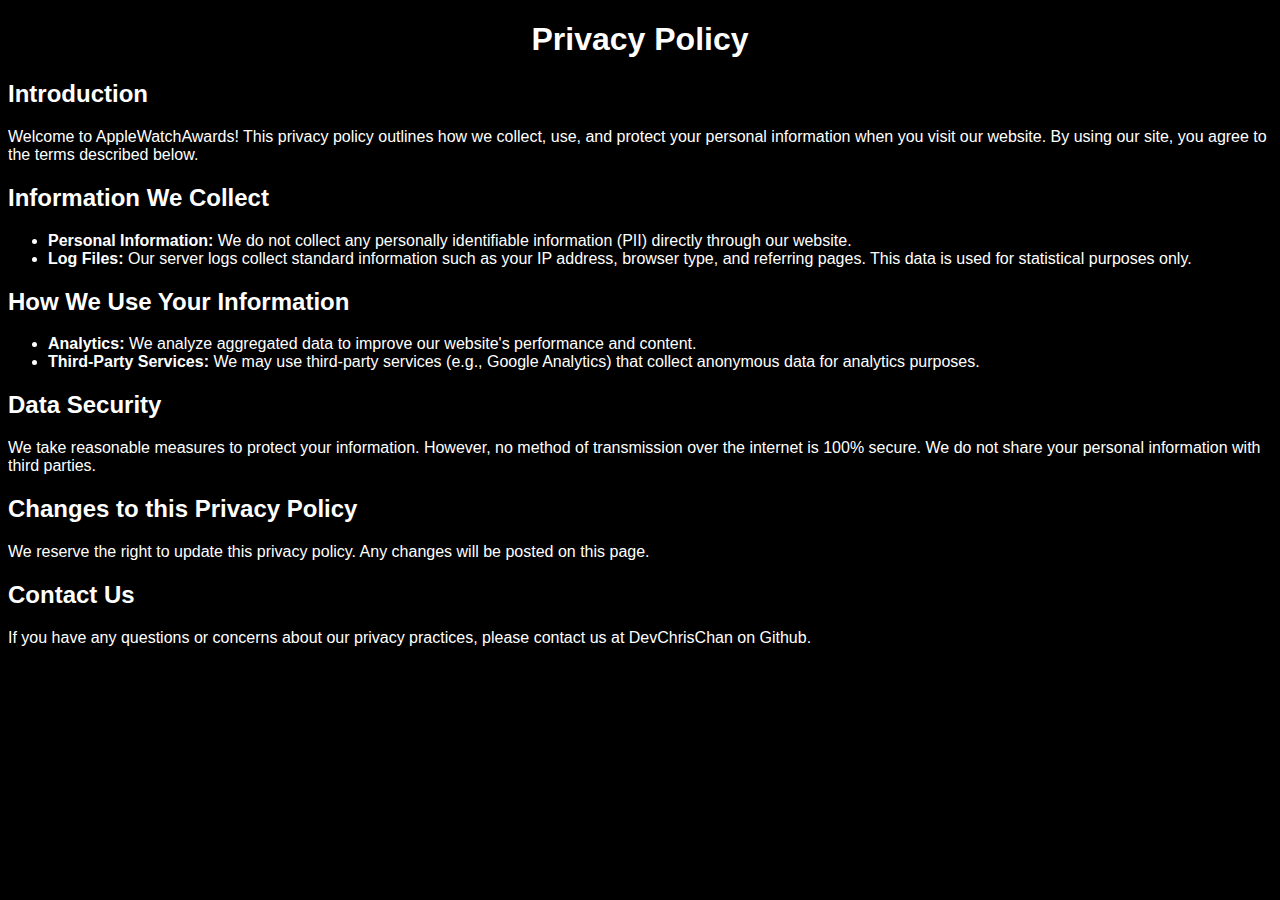
<file: privacy.html>
<!DOCTYPE html>
<html lang="en">
<head>
    <meta charset="UTF-8">
    <meta name="viewport" content="width=device-width, initial-scale=1.0">
    <title>Privacy Policy</title>
	<link rel="stylesheet" type="text/css" href="style.css">
</head>
<body>
    <h1>Privacy Policy</h1>
    <h2>Introduction</h2>
    <p>Welcome to AppleWatchAwards! This privacy policy outlines how we collect, use, and protect your personal information when you visit our website. By using our site, you agree to the terms described below.</p>
    
    <h2>Information We Collect</h2>
    <ul>
        <li><strong>Personal Information:</strong> We do not collect any personally identifiable information (PII) directly through our website.</li>
        <li><strong>Log Files:</strong> Our server logs collect standard information such as your IP address, browser type, and referring pages. This data is used for statistical purposes only.</li>
    </ul>
    
    <h2>How We Use Your Information</h2>
    <ul>
        <li><strong>Analytics:</strong> We analyze aggregated data to improve our website's performance and content.</li>
        <li><strong>Third-Party Services:</strong> We may use third-party services (e.g., Google Analytics) that collect anonymous data for analytics purposes.</li>
    </ul>
    
    <h2>Data Security</h2>
    <p>We take reasonable measures to protect your information. However, no method of transmission over the internet is 100% secure. We do not share your personal information with third parties.</p>
    
    <h2>Changes to this Privacy Policy</h2>
    <p>We reserve the right to update this privacy policy. Any changes will be posted on this page.</p>
    
    <h2>Contact Us</h2>
    <p>If you have any questions or concerns about our privacy practices, please contact us at DevChrisChan on Github.</p>
</body>
</html>
</file>
<file: style.css>
body::-webkit-scrollbar {
  display: none;
}

html {
  scrollbar-width: none;
}

body {
  font-family: -apple-system, BlinkMacSystemFont, sans-serif;

  background-color: #000000;
  color: #ffffff;
  padding-bottom: 30px;
	font-weight: 500;
}

.content {
  padding-right: 5%;
  padding-left: 5%;
  padding-bottom: 10px;
  padding-top: 10px;
}

a:link, a:visited {
  color: #fff!important;
  background-color: #333333!important;
}

h1, h3 {
  text-align: center;
  font-weight: 900;
}

.row {
  align-items: stretch;
  display: flex;
  flex-direction: row;
  flex-wrap: nowrap;
  overflow-x: auto;
  overflow-y: hidden;
  overflow: scroll!important;
}

.card {
  /*float: left;*/
  max-width: 33.333%;
  padding: .75rem;
  border: 0;
  flex-basis: 33.333%;
  flex-grow: 0;
  flex-shrink: 0;
  text-align: center;
}

.card > img {
  margin-bottom: .75rem;
  width: 100%;
}

.card-text {
  font-size: 85%;
	font-weight: 900;
}

.sidenav {
  height: 100%;
  width: 0;
  position: fixed;
  z-index: 999;
  top: 0;
  left: 0;
  background-color: #333333;
  overflow-x: hidden;
  transition: 0.3s;
  padding-top: 60px;
}

.sidenav a {
  padding: 8px 8px 8px 32px;
  text-decoration: none;
  
  color: #fff!important;
  display: block;
  transition: 0.3s;
}

.sidenav a:hover {
  color: #f1f1f1;
}

.sidenav .closebtn {
  position: absolute;
  top: 0;
  right: 25px;
  font-size: 36px;
  margin-left: 50px;
}

@media screen and (max-height: 450px) {
  .sidenav {padding-top: 15px;}
  .sidenav a {font-size: 18px;}
}

#myBtn {
  display: none;
  position: fixed;
  bottom: 20px;
  right: 20px;
  z-index: 99;
  font-size: 18px;
  border: none;
  outline: none;
  background-color: white;
  color: black;
  cursor: pointer;
  padding: 10px;
  border-radius: 4px;
  -moz-user-select: -moz-none;
  -khtml-user-select: none;
  -webkit-user-select: none;
  -o-user-select: none;
  user-select: none;  
  cursor: default;
}

.blog-card{
    border-radius: 14px;
    width: 98%!important;
    background-color: #808080;
    padding: 4px!important;
    margin-bottom: 15px!important;
}
.blog-card-title{
    padding-top: 10px!important;
    padding-left: 10px!important;
    font-weight: 700!important;
    text-align: left;
}
.blog-card-description{
    margin-top: -10px!important;
    padding-left: 10px!important;
}
.blog-card-footer{
    padding-bottom: 25px!important;
    padding-left: 10px!important;
    margin-top: -15px!important;
    color: #adadad!important;
    font-weight:700;
    font-size: 13px;
}
.blog-card a{
    text-decoration: none!important;
    color: black;
}

img {
  max-width: 100px;
}

#loaderText {
	position: absolute!important;
    top: 50%!important;
    left: 50%!important;
    -moz-transform: translateX(-50%) translateY(-50%)!important;
    -webkit-transform: translateX(-50%) translateY(-50%)!important;
    transform: translateX(-50%) translateY(-50%)!important;
}
</file>
